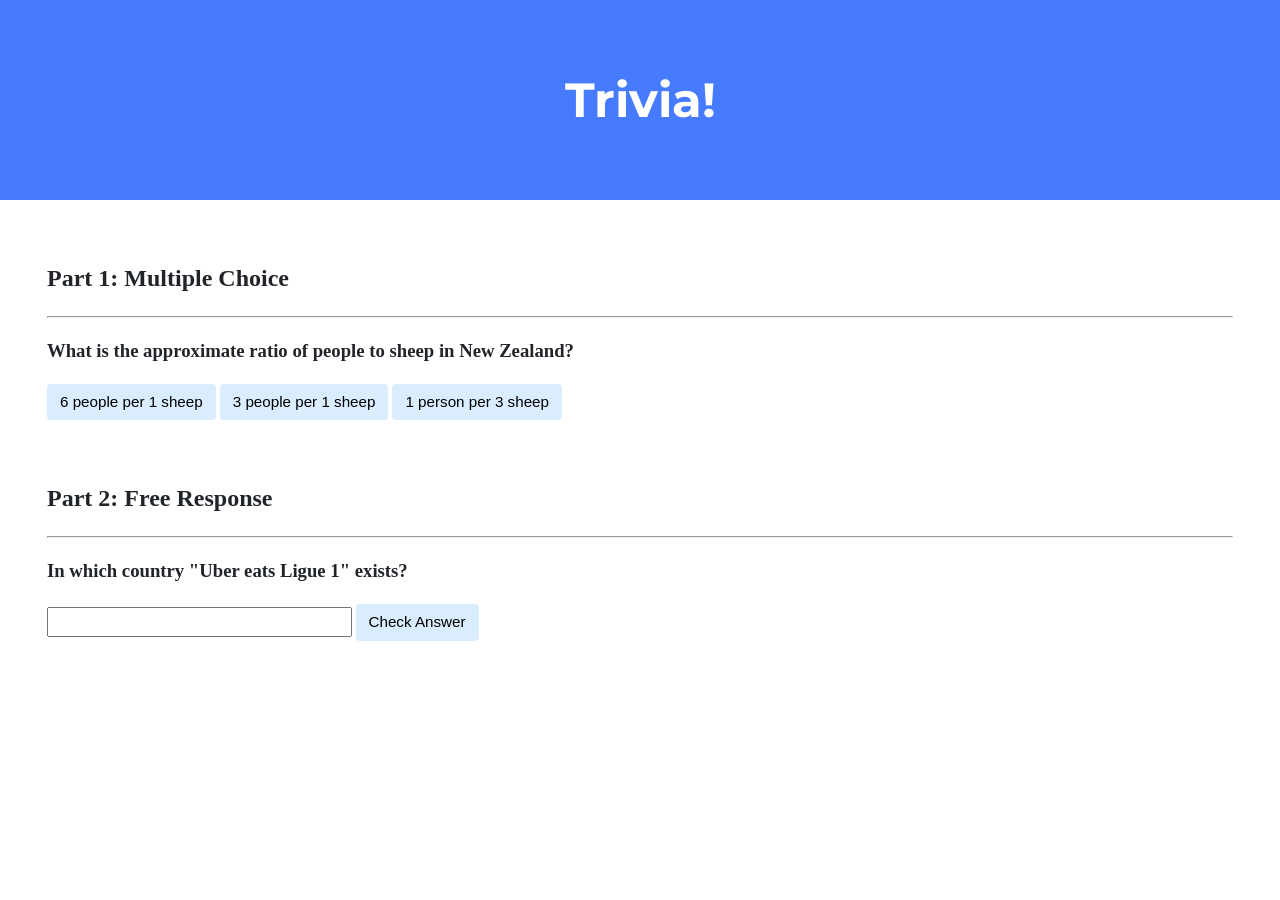
<file: trivia/index.html>
<!DOCTYPE html>

<html lang="en">

<head>
    <link href="https://fonts.googleapis.com/css2?family=Montserrat:wght@500&display=swap" rel="stylesheet">
    <link href="styles.css" rel="stylesheet">
    <title>Trivia!</title>
    <script>
        // TODO: Add code to check answers to questions
        //run the script once the DOM is loaded
        window.addEventListener("load", function () {

            //when correct answer is clicked change button colour to green
            let correct = document.querySelector('.ok');
            correct.addEventListener('click', function () {
                correct.style.backgroundColor = 'green';
                document.querySelector('#answer1').innerHTML = 'Correct!';
            });

            //When any incorrect answer is clicked, change color to red.
            let incorrects = document.querySelectorAll('.not');
            for (let i = 0; i < incorrects.length; i++) {
                incorrects[i].addEventListener('click', function () {
                    incorrects[i].style.backgroundColor = 'red';
                    document.querySelector('#answer1').innerHTML = 'Incorrect';
                });
            }

            //check free response submission
            document.querySelector('#check').addEventListener('click', function () {
                let input = document.querySelector('input');
                if (input.value === 'France') {
                    input.style.backgroundColor = 'green';
                    document.querySelector('#answer2').innerHTML = 'Correct!';
                } else {
                    input.style.backgroundColor = 'red';
                    document.querySelector('#answer2').innerHTML = 'Incorrect';
                }
            });
        });
    </script>
</head>

<body>
    <div class="header">
        <h1>Trivia!</h1>
    </div>

    <div class="container">
        <div class="section">
            <h2>Part 1: Multiple Choice </h2>
            <hr>
            <!-- TODO: Add multiple choice question here -->
            <h3>
                What is the approximate ratio of people to sheep in New Zealand?
            </h3>

            <button class="ok">6 people per 1 sheep</button>
            <button class="not">3 people per 1 sheep</button>
            <button class="not">1 person per 3 sheep</button>

            <p id="answer1"></p>
        </div>

        <div class="section">
            <h2>Part 2: Free Response</h2>
            <hr>
            <!-- TODO: Add free response question here -->
            <h3>In which country "Uber eats Ligue 1" exists?</h3>

            <input type="text"></input>
            <button id="check">Check Answer</button>

            <p id="answer2"></p>
        </div>
    </div>
</body>

</html>
</file>
<file: trivia/styles.css>
body {
    background-color: #fff;
    color: #212529;
    font-size: 1rem;
    font-weight: 400;
    line-height: 1.5;
    margin: 0;
    text-align: left;
}

.container {
    margin-left: auto;
    margin-right: auto;
    padding-left: 15px;
    padding-right: 15px;
}

.header {
    background-color: #477bff;
    color: #fff;
    margin-bottom: 2rem;
    padding: 2rem 1rem;
    text-align: center;
}

.section {
    padding: 0.5rem 2rem 1rem 2rem;
}

.section:hover {
    background-color: #f5f5f5;
    transition: color 2s ease-in-out, background-color 0.15s ease-in-out;
}

h1 {
    font-family: 'Montserrat', sans-serif;
    font-size: 48px;
}

button, input[type="submit"] {
    background-color: #d9edff;
    border: 1px solid transparent;
    border-radius: 0.25rem;
    font-size: 0.95rem;
    font-weight: 400;
    line-height: 1.5;
    padding: 0.375rem 0.75rem;
    text-align: center;
    transition: color 0.15s ease-in-out, background-color 0.15s ease-in-out, border-color 0.15s ease-in-out, box-shadow 0.15s ease-in-out;
    vertical-align: middle;
}


input[type="text"] {
    line-height: 1.8;
    width: 25%;
}

input[type="text"]:hover {
    background-color: #f5f5f5;
    transition: color 2s ease-in-out, background-color 0.15s ease-in-out;
}
</file>
